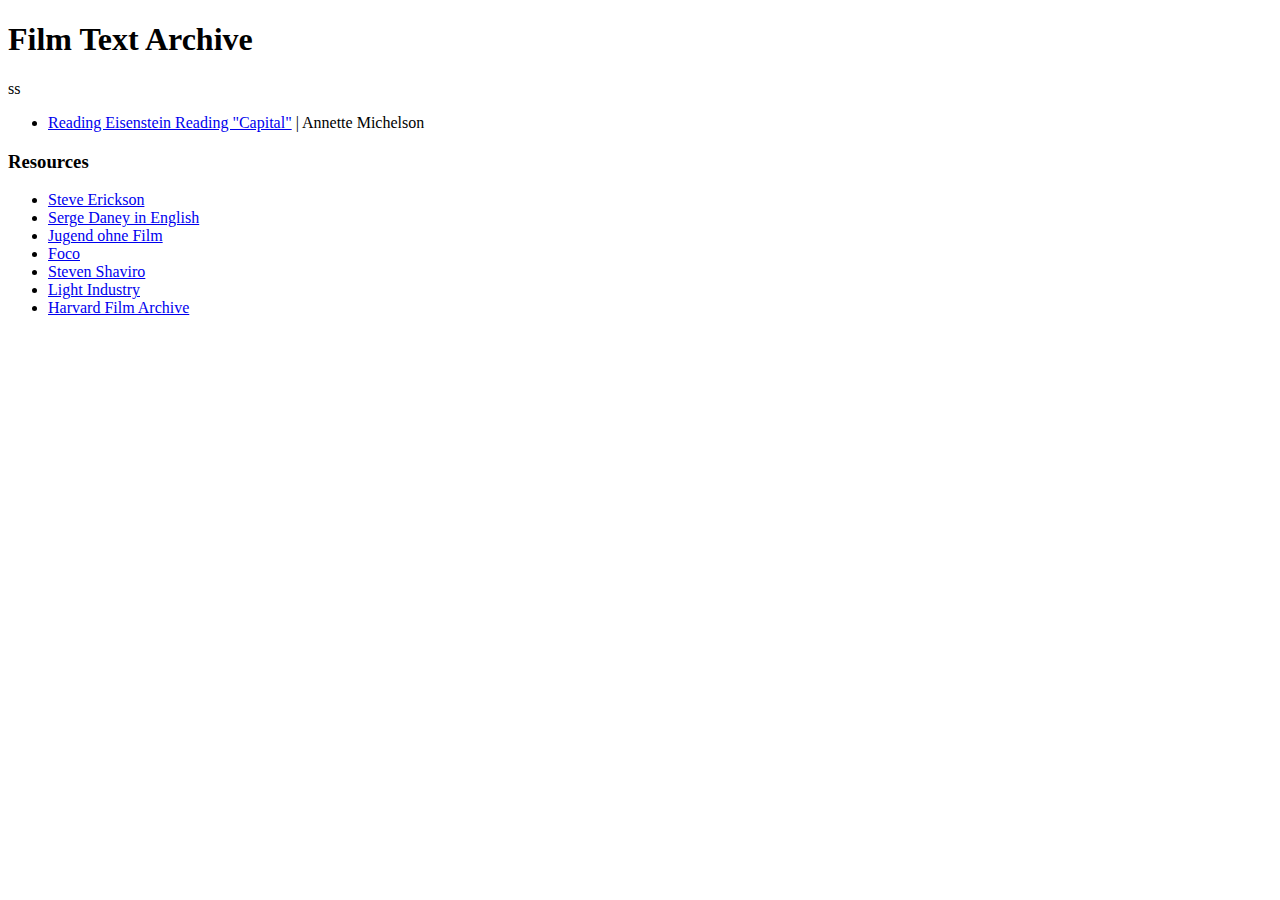
<file: index.html>
<!doctype html>

<html lang="en">
<head>
  <meta charset="utf-8">

  <title>Film Text Archive</title>
  <meta name="description" content="Film text archive">
  <meta name="author" content="Film Text Archive">

  <link rel="stylesheet" href="css/styles.css">

  <!--[if lt IE 9]>
    <script src="https://cdnjs.cloudflare.com/ajax/libs/html5shiv/3.7.3/html5shiv.js"></script>
  <![endif]-->
</head>

<body>
  <div class="main">
    <h1>Film Text Archive</h1>

    <article>

      <script src="https://addsearch.com/js/?key=00eb31b7067791fbd81e1530fd20efe1"></script>ss

      <ul>
        <li>
         <a href="/annettemichelson.html">Reading Eisenstein Reading "Capital"</a> | Annette Michelson
        </li>
      </ul>

      <h3>Resources</h3>
      <ul>
         <li><a href="http://home.earthlink.net/~steevee/">Steve Erickson</a></li>
         <li><a href="http://sergedaney.blogspot.com/">Serge Daney in English</a></li>
         <li><a href="http://www.jugendohnefilm.com/">Jugend ohne Film</a></li>
         <li><a href="http://focorevistadecinema.com.br/">Foco</a></li>
         <li>
           <a href="http://www.shaviro.com/">Steven Shaviro</a>
         </li>
         <li>
           <a href="http://www.lightindustry.org/">Light Industry</a>
         </li>
         <li>
           <a href="https://library.harvard.edu/film/index.html">Harvard Film Archive</a>
         </li>
       </ul>
    </article>

  </div>
<!--  <script src="js/scripts.js"></script> -->
</body>
</html>
</file>
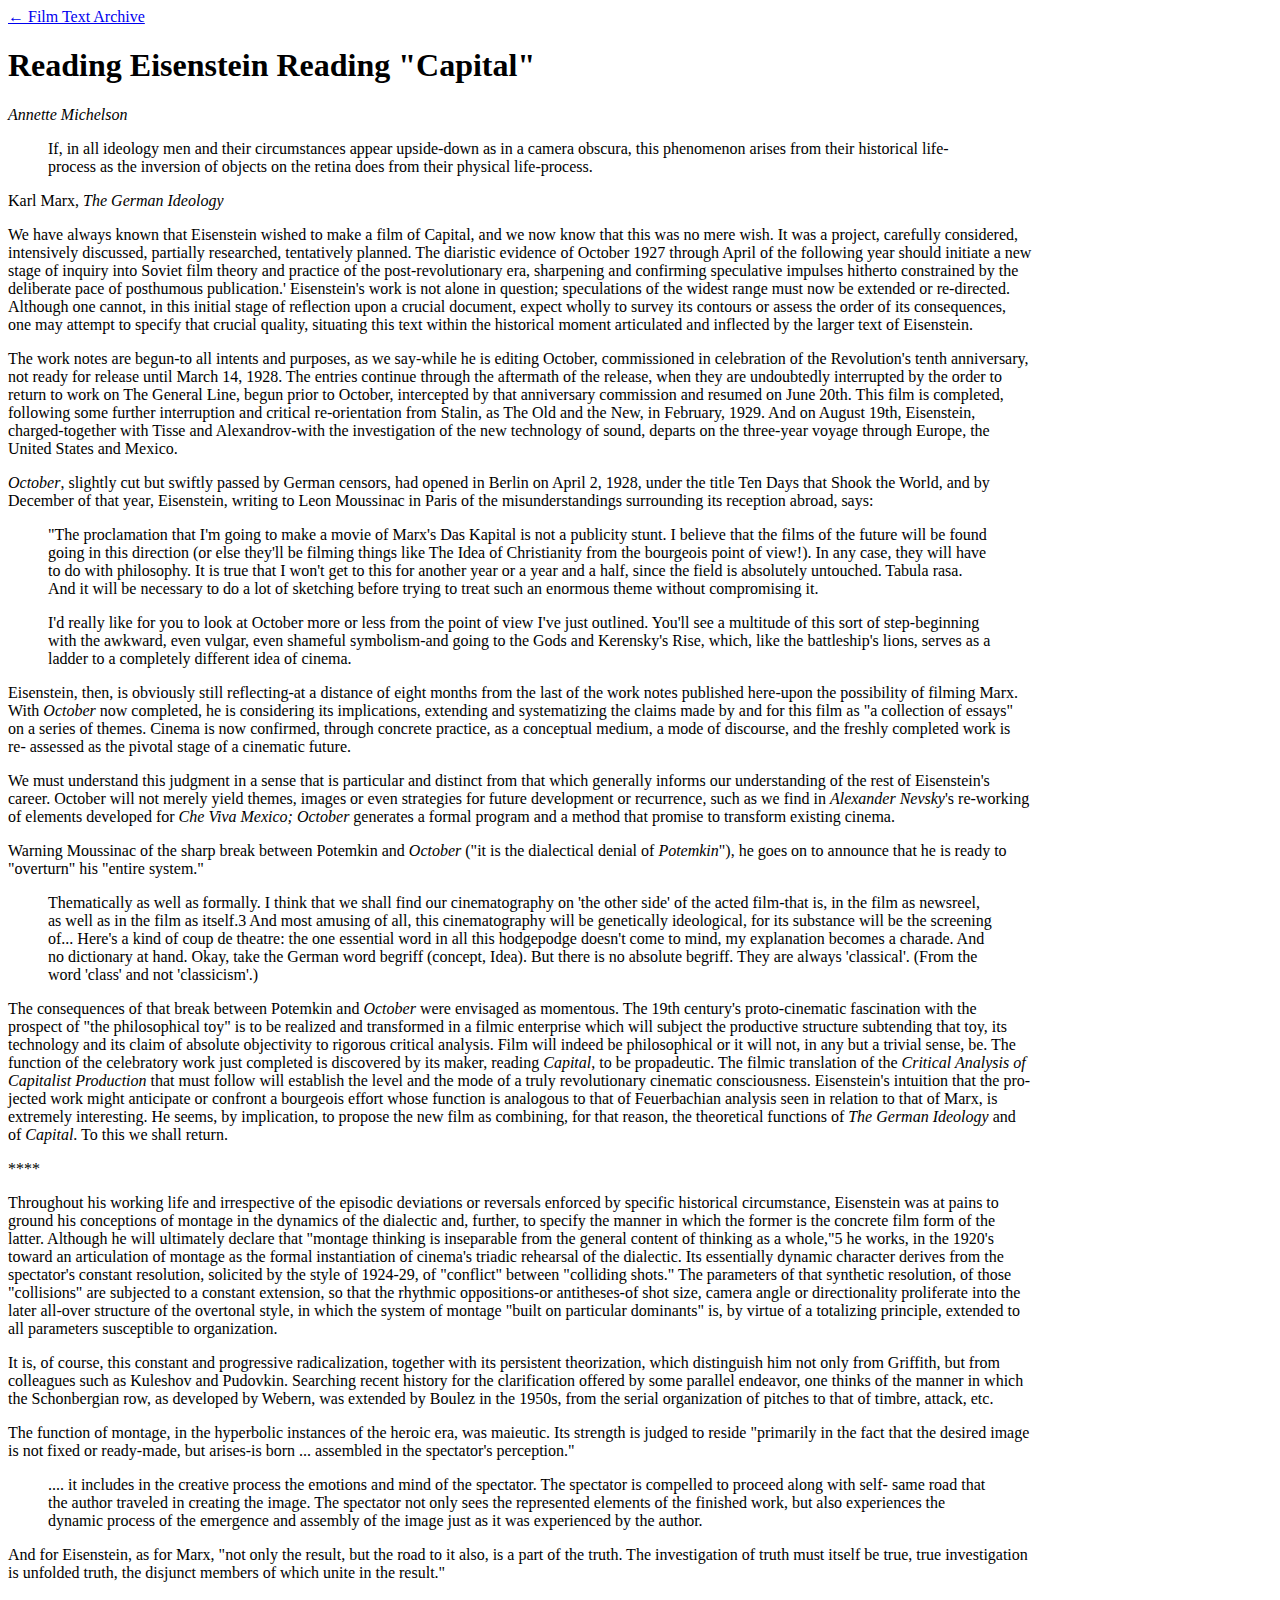
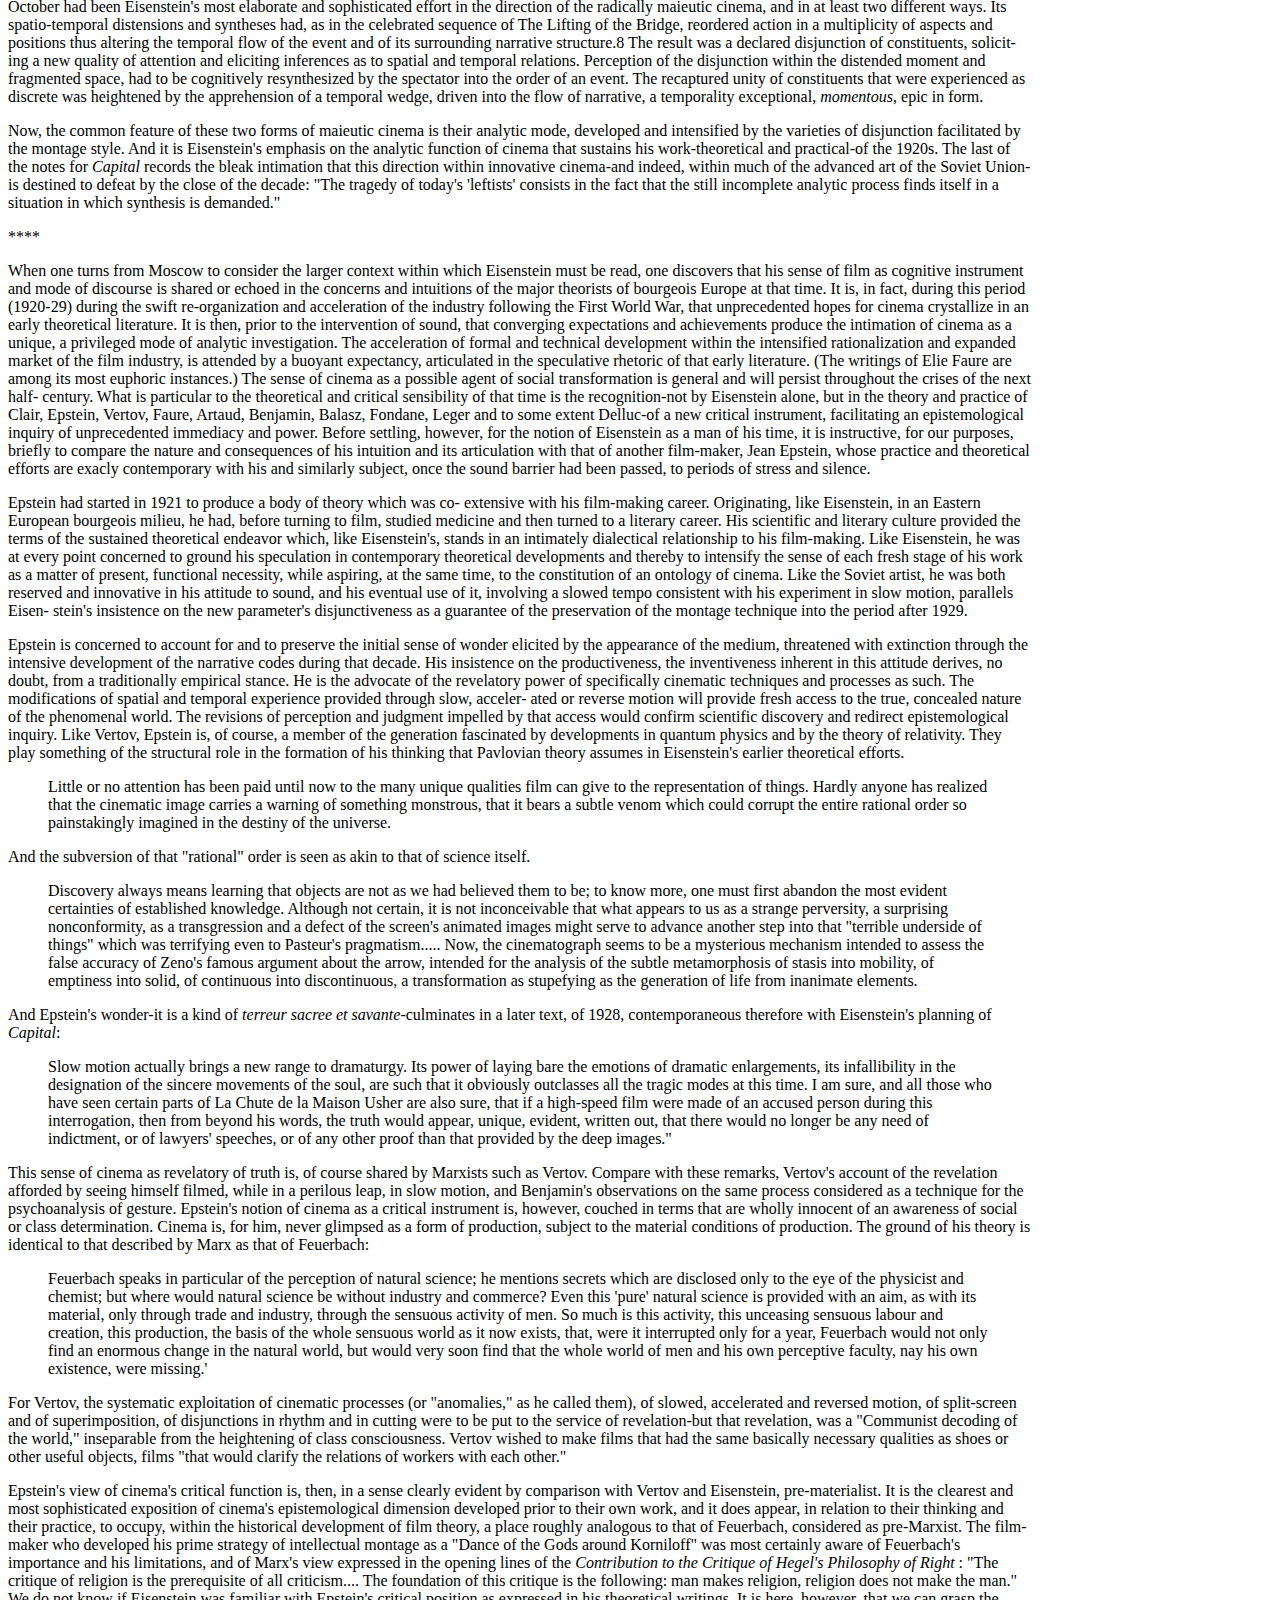
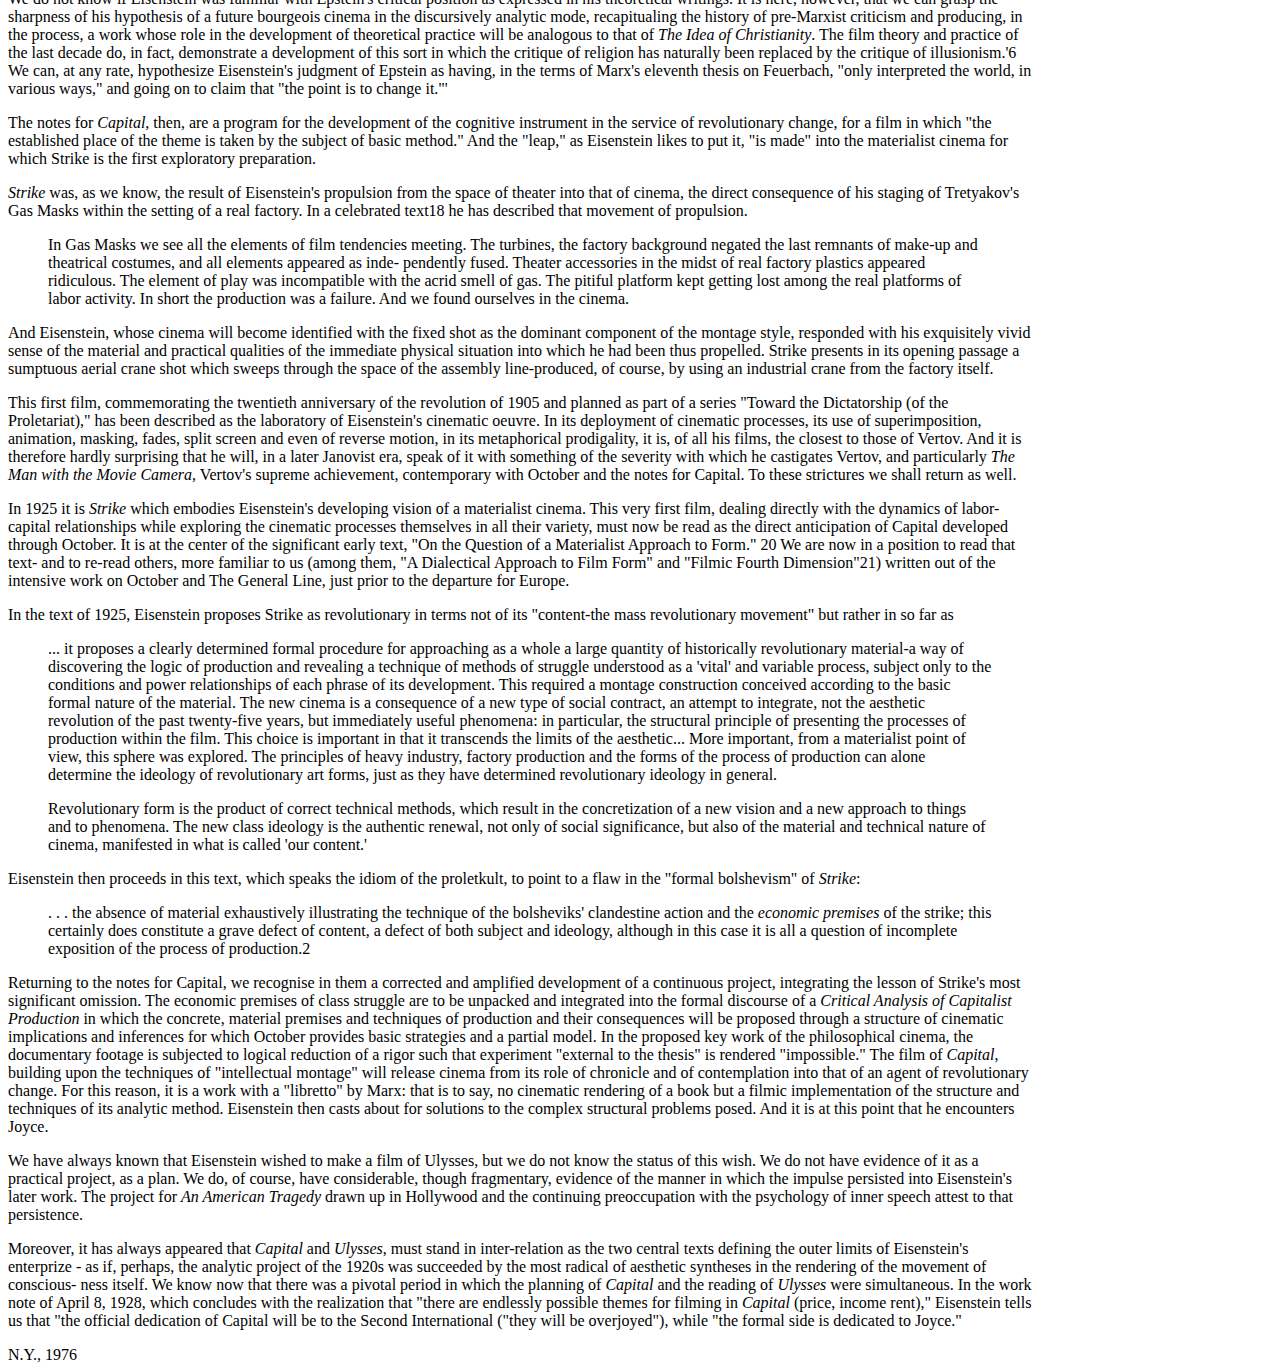
<file: annettemichelson.html>
<!doctype html>

<html lang="en">
<head>
  <meta charset="utf-8">

  <title>Film Text Archive</title>
  <meta name="description" content="Film text archive">
  <meta name="author" content="Film Text Archive", "Annette Michelson", "Reading Eisenstein reading capital">

  <link rel="stylesheet" href="css/styles.css">

  <!--[if lt IE 9]>
    <script src="https://cdnjs.cloudflare.com/ajax/libs/html5shiv/3.7.3/html5shiv.js"></script>
  <![endif]-->
</head>

<body>
  <div class="main">

    <nav>
      <a href="/">← Film Text Archive</a>
    </nav>
    <h1>Reading Eisenstein Reading "Capital"</h1>
    <em>Annette Michelson</em>

    <p>

    </p>

    <article>
      <blockquote>
        If, in all ideology men and their circumstances appear upside-down as in a camera obscura, this phenomenon arises from their historical life- process as the inversion of objects on the retina does from their physical life-process.
      </blockquote>

      Karl Marx, <em>The German Ideology</em>

      <p>
        We have always known that Eisenstein wished to make a film of Capital, and we now know that this was no mere wish. It was a project, carefully considered, intensively discussed, partially researched, tentatively planned. The diaristic evidence of October 1927 through April of the following year should initiate a new stage of inquiry into Soviet film theory and practice of the post-revolutionary era, sharpening and confirming speculative impulses hitherto constrained by the deliberate pace of posthumous publication.' Eisenstein's work is not alone in question; speculations of the widest range must now be extended or re-directed. Although one cannot, in this initial stage of reflection upon a crucial document, expect wholly to survey its contours or assess the order of its consequences, one may attempt to specify that crucial quality, situating this text within the historical moment articulated and inflected by the larger text of Eisenstein.
      </p>

      <p>
        The work notes are begun-to all intents and purposes, as we say-while he is editing October, commissioned in celebration of the Revolution's tenth anniversary, not ready for release until March 14, 1928. The entries continue through the aftermath of the release, when they are undoubtedly interrupted by the order to return to work on The General Line, begun prior to October, intercepted by that anniversary commission and resumed on June 20th. This film is completed, following some further interruption and critical re-orientation from Stalin, as The Old and the New, in February, 1929. And on August 19th, Eisenstein, charged-together with Tisse and Alexandrov-with the investigation of the new technology of sound, departs on the three-year voyage through Europe, the United States and Mexico.
      </p>

      <p>
        <em>October</em>, slightly cut but swiftly passed by German censors, had opened in Berlin on April 2, 1928, under the title Ten Days that Shook the World, and by December of that year, Eisenstein, writing to Leon Moussinac in Paris of the misunderstandings surrounding its reception abroad, says:
      </p>

      <blockquote>
        "The proclamation that I'm going to make a movie of Marx's Das Kapital is not a publicity stunt. I believe that the films of the future will be found going in this direction (or else they'll be filming things like The Idea of Christianity from the bourgeois point of view!). In any case, they will have to do with philosophy. It is true that I won't get to this for another year or a year and a half, since the field is absolutely untouched. Tabula rasa. And it will be necessary to do a lot of sketching before trying to treat such an enormous theme without compromising it.
      </blockquote>

      <blockquote>
        I'd really like for you to look at October more or less from the point of view I've just outlined. You'll see a multitude of this sort of step-beginning with the awkward, even vulgar, even shameful symbolism-and going to the Gods and Kerensky's Rise, which, like the battleship's lions, serves as a ladder to a completely different idea of cinema.
      </blockquote>

      <p>
        Eisenstein, then, is obviously still reflecting-at a distance of eight months from the last of the work notes published here-upon the possibility of filming Marx. With <em>October</em> now completed, he is considering its implications, extending and systematizing the claims made by and for this film as "a collection of essays" on a series of themes. Cinema is now confirmed, through concrete practice, as a conceptual medium, a mode of discourse, and the freshly completed work is re- assessed as the pivotal stage of a cinematic future.
      </p>

      <p>
        We must understand this judgment in a sense that is particular and distinct from that which generally informs our understanding of the rest of Eisenstein's career. October will not merely yield themes, images or even strategies for future development or recurrence, such as we find in <em>Alexander Nevsky</em>'s re-working of elements developed for <em>Che Viva Mexico; October</em> generates a formal program and a method that promise to transform existing cinema.
      </p>

      <p>
        Warning Moussinac of the sharp break between Potemkin and <em>October</em> ("it is the dialectical denial of <em>Potemkin</em>"), he goes on to announce that he is ready to "overturn" his "entire system."
      </p>

      <blockquote>
        Thematically as well as formally. I think that we shall find our cinematography on 'the other side' of the acted film-that is, in the film as newsreel, as well as in the film as itself.3 And most amusing of all, this cinematography will be genetically ideological, for its substance will be the screening of... Here's a kind of coup de theatre: the one essential word in all this hodgepodge doesn't come to mind, my explanation becomes a charade. And no dictionary at hand. Okay, take the German word begriff (concept, Idea). But there is no absolute begriff. They are always 'classical'. (From the word 'class' and not 'classicism'.)
      </blockquote>

      <p>
        The consequences of that break between Potemkin and <em>October</em> were envisaged as momentous. The 19th century's proto-cinematic fascination with the prospect of "the philosophical toy" is to be realized and transformed in a filmic enterprise which will subject the productive structure subtending that toy, its technology and its claim of absolute objectivity to rigorous critical analysis. Film will indeed be philosophical or it will not, in any but a trivial sense, be. The function of the celebratory work just completed is discovered by its maker, reading <em>Capital</em>, to be propadeutic. The filmic translation of the <em>Critical Analysis of Capitalist Production</em> that must follow will establish the level and the mode of a truly revolutionary cinematic consciousness. Eisenstein's intuition that the pro- jected work might anticipate or confront a bourgeois effort whose function is analogous to that of Feuerbachian analysis seen in relation to that of Marx, is extremely interesting. He seems, by implication, to propose the new film as combining, for that reason, the theoretical functions of <em>The German Ideology</em> and of <em>Capital</em>. To this we shall return.
      </p>

      ****

      <p>
        Throughout his working life and irrespective of the episodic deviations or reversals enforced by specific historical circumstance, Eisenstein was at pains to ground his conceptions of montage in the dynamics of the dialectic and, further, to specify the manner in which the former is the concrete film form of the latter. Although he will ultimately declare that "montage thinking is inseparable from the general content of thinking as a whole,"5 he works, in the 1920's toward an articulation of montage as the formal instantiation of cinema's triadic rehearsal of the dialectic. Its essentially dynamic character derives from the spectator's constant resolution, solicited by the style of 1924-29, of "conflict" between "colliding shots." The parameters of that synthetic resolution, of those "collisions" are subjected to a constant extension, so that the rhythmic oppositions-or antitheses-of shot size, camera angle or directionality proliferate into the later all-over structure of the overtonal style, in which the system of montage "built on particular dominants" is, by virtue of a totalizing principle, extended to all parameters susceptible to organization.
      </p>

      <p>
        It is, of course, this constant and progressive radicalization, together with its persistent theorization, which distinguish him not only from Griffith, but from colleagues such as Kuleshov and Pudovkin. Searching recent history for the clarification offered by some parallel endeavor, one thinks of the manner in which the Schonbergian row, as developed by Webern, was extended by Boulez in the 1950s, from the serial organization of pitches to that of timbre, attack, etc.
      </p>

      <p>
        The function of montage, in the hyperbolic instances of the heroic era, was maieutic. Its strength is judged to reside "primarily in the fact that the desired image is not fixed or ready-made, but arises-is born ... assembled in the spectator's perception."
      </p>

      <blockquote>
        .... it includes in the creative process the emotions and mind of the spectator. The spectator is compelled to proceed along with self- same road that the author traveled in creating the image. The spectator not only sees the represented elements of the finished work, but also experiences the dynamic process of the emergence and assembly of the image just as it was experienced by the author.
      </blockquote>

      <p>
        And for Eisenstein, as for Marx, "not only the result, but the road to it also, is a part of the truth. The investigation of truth must itself be true, true investigation is unfolded truth, the disjunct members of which unite in the result."
      </p>

      <p>
        October had been Eisenstein's most elaborate and sophisticated effort in the direction of the radically maieutic cinema, and in at least two different ways. Its spatio-temporal distensions and syntheses had, as in the celebrated sequence of The Lifting of the Bridge, reordered action in a multiplicity of aspects and positions thus altering the temporal flow of the event and of its surrounding narrative structure.8 The result was a declared disjunction of constituents, solicit- ing a new quality of attention and eliciting inferences as to spatial and temporal relations. Perception of the disjunction within the distended moment and fragmented space, had to be cognitively resynthesized by the spectator into the order of an event. The recaptured unity of constituents that were experienced as discrete was heightened by the apprehension of a temporal wedge, driven into the flow of narrative, a temporality exceptional, <em>momentous</em>, epic in form.
      </p>

      <p>
        Now, the common feature of these two forms of maieutic cinema is their analytic mode, developed and intensified by the varieties of disjunction facilitated by the montage style. And it is Eisenstein's emphasis on the analytic function of cinema that sustains his work-theoretical and practical-of the 1920s. The last of the notes for <em>Capital</em> records the bleak intimation that this direction within innovative cinema-and indeed, within much of the advanced art of the Soviet Union-is destined to defeat by the close of the decade: "The tragedy of today's 'leftists' consists in the fact that the still incomplete analytic process finds itself in a situation in which synthesis is demanded."
      </p>
****
      <p>
        When one turns from Moscow to consider the larger context within which Eisenstein must be read, one discovers that his sense of film as cognitive instrument and mode of discourse is shared or echoed in the concerns and intuitions of the major theorists of bourgeois Europe at that time. It is, in fact, during this period (1920-29) during the swift re-organization and acceleration of the industry following the First World War, that unprecedented hopes for cinema crystallize in an early theoretical literature. It is then, prior to the intervention of sound, that converging expectations and achievements produce the intimation of cinema as a unique, a privileged mode of analytic investigation. The acceleration of formal and technical development within the intensified rationalization and expanded market of the film industry, is attended by a buoyant expectancy, articulated in the speculative rhetoric of that early literature. (The writings of Elie Faure are among its most euphoric instances.) The sense of cinema as a possible agent of social transformation is general and will persist throughout the crises of the next half- century. What is particular to the theoretical and critical sensibility of that time is the recognition-not by Eisenstein alone, but in the theory and practice of Clair, Epstein, Vertov, Faure, Artaud, Benjamin, Balasz, Fondane, Leger and to some extent Delluc-of a new critical instrument, facilitating an epistemological inquiry of unprecedented immediacy and power. Before settling, however, for the notion of Eisenstein as a man of his time, it is instructive, for our purposes, briefly to compare the nature and consequences of his intuition and its articulation with that of another film-maker, Jean Epstein, whose practice and theoretical efforts are exacly contemporary with his and similarly subject, once the sound barrier had been passed, to periods of stress and silence.
      </p>

      <p>
        Epstein had started in 1921 to produce a body of theory which was co- extensive with his film-making career. Originating, like Eisenstein, in an Eastern European bourgeois milieu, he had, before turning to film, studied medicine and then turned to a literary career. His scientific and literary culture provided the terms of the sustained theoretical endeavor which, like Eisenstein's, stands in an intimately dialectical relationship to his film-making. Like Eisenstein, he was at every point concerned to ground his speculation in contemporary theoretical developments and thereby to intensify the sense of each fresh stage of his work as a matter of present, functional necessity, while aspiring, at the same time, to the constitution of an ontology of cinema. Like the Soviet artist, he was both reserved and innovative in his attitude to sound, and his eventual use of it, involving a slowed tempo consistent with his experiment in slow motion, parallels Eisen- stein's insistence on the new parameter's disjunctiveness as a guarantee of the preservation of the montage technique into the period after 1929.
      </p>

      <p>
        Epstein is concerned to account for and to preserve the initial sense of wonder elicited by the appearance of the medium, threatened with extinction through the intensive development of the narrative codes during that decade. His insistence on the productiveness, the inventiveness inherent in this attitude derives, no doubt, from a traditionally empirical stance. He is the advocate of the revelatory power of specifically cinematic techniques and processes as such. The modifications of spatial and temporal experience provided through slow, acceler- ated or reverse motion will provide fresh access to the true, concealed nature of the phenomenal world. The revisions of perception and judgment impelled by that access would confirm scientific discovery and redirect epistemological inquiry. Like Vertov, Epstein is, of course, a member of the generation fascinated by developments in quantum physics and by the theory of relativity. They play something of the structural role in the formation of his thinking that Pavlovian theory assumes in Eisenstein's earlier theoretical efforts.
      </p>

      <blockquote>
        Little or no attention has been paid until now to the many unique qualities film can give to the representation of things. Hardly anyone has realized that the cinematic image carries a warning of something monstrous, that it bears a subtle venom which could corrupt the entire rational order so painstakingly imagined in the destiny of the universe.
      </blockquote>

      <p>
        And the subversion of that "rational" order is seen as akin to that of science itself.
      </p>

      <blockquote>
        Discovery always means learning that objects are not as we had believed them to be; to know more, one must first abandon the most evident certainties of established knowledge. Although not certain, it is not inconceivable that what appears to us as a strange perversity, a surprising nonconformity, as a transgression and a defect of the screen's animated images might serve to advance another step into that "terrible underside of things" which was terrifying even to Pasteur's pragmatism..... Now, the cinematograph seems to be a mysterious mechanism intended to assess the false accuracy of Zeno's famous argument about the arrow, intended for the analysis of the subtle metamorphosis of stasis into mobility, of emptiness into solid, of continuous into discontinuous, a transformation as stupefying as the generation of life from inanimate elements.
      </blockquote>

      <p>
        And Epstein's wonder-it is a kind of <em>terreur sacree et savante</em>-culminates in a later text, of 1928, contemporaneous therefore with Eisenstein's planning of <em>Capital</em>:
      </p>

      <blockquote>
        Slow motion actually brings a new range to dramaturgy. Its power of laying bare the emotions of dramatic enlargements, its infallibility in the designation of the sincere movements of the soul, are such that it obviously outclasses all the tragic modes at this time. I am sure, and all those who have seen certain parts of La Chute de la Maison Usher are also sure, that if a high-speed film were made of an accused person during this interrogation, then from beyond his words, the truth would appear, unique, evident, written out, that there would no longer be any need of indictment, or of lawyers' speeches, or of any other proof than that provided by the deep images."
      </blockquote>

      <p>
        This sense of cinema as revelatory of truth is, of course shared by Marxists such as Vertov. Compare with these remarks, Vertov's account of the revelation afforded by seeing himself filmed, while in a perilous leap, in slow motion, and Benjamin's observations on the same process considered as a technique for the psychoanalysis of gesture. Epstein's notion of cinema as a critical instrument is, however, couched in terms that are wholly innocent of an awareness of social or class determination. Cinema is, for him, never glimpsed as a form of production, subject to the material conditions of production. The ground of his theory is identical to that described by Marx as that of Feuerbach:
      </p>

      <blockquote>
        Feuerbach speaks in particular of the perception of natural science; he mentions secrets which are disclosed only to the eye of the physicist and chemist; but where would natural science be without industry and commerce? Even this 'pure' natural science is provided with an aim, as with its material, only through trade and industry, through the sensuous activity of men. So much is this activity, this unceasing sensuous labour and creation, this production, the basis of the whole sensuous world as it now exists, that, were it interrupted only for a year, Feuerbach would not only find an enormous change in the natural world, but would very soon find that the whole world of men and his own perceptive faculty, nay his own existence, were missing.'
      </blockquote>

      <p>
        For Vertov, the systematic exploitation of cinematic processes (or "anomalies," as he called them), of slowed, accelerated and reversed motion, of split-screen and of superimposition, of disjunctions in rhythm and in cutting were to be put to the service of revelation-but that revelation, was a "Communist decoding of the world," inseparable from the heightening of class consciousness. Vertov wished to make films that had the same basically necessary qualities as shoes or other useful objects, films "that would clarify the relations of workers with each other."
      </p>

      <p>
        Epstein's view of cinema's critical function is, then, in a sense clearly evident by comparison with Vertov and Eisenstein, pre-materialist. It is the clearest and most sophisticated exposition of cinema's epistemological dimension developed prior to their own work, and it does appear, in relation to their thinking and their practice, to occupy, within the historical development of film theory, a place roughly analogous to that of Feuerbach, considered as pre-Marxist. The film- maker who developed his prime strategy of intellectual montage as a "Dance of the Gods around Korniloff" was most certainly aware of Feuerbach's importance and his limitations, and of Marx's view expressed in the opening lines of the <em>Contribution to the Critique of Hegel's Philosophy of Right </em>: "The critique of religion is the prerequisite of all criticism.... The foundation of this critique is the following: man makes religion, religion does not make the man." We do not know if Eisenstein was familiar with Epstein's critical position as expressed in his theoretical writings. It is here, however, that we can grasp the sharpness of his hypothesis of a future bourgeois cinema in the discursively analytic mode, recapitualing the history of pre-Marxist criticism and producing, in the process, a work whose role in the development of theoretical practice will be analogous to that of <em>The Idea of Christianity</em>. The film theory and practice of the last decade do, in fact, demonstrate a development of this sort in which the critique of religion has naturally been replaced by the critique of illusionism.'6 We can, at any rate, hypothesize Eisenstein's judgment of Epstein as having, in the terms of Marx's eleventh thesis on Feuerbach, "only interpreted the world, in various ways," and going on to claim that "the point is to change it."'
      </p>

      <p>
        The notes for <em>Capital</em>, then, are a program for the development of the cognitive instrument in the service of revolutionary change, for a film in which "the established place of the theme is taken by the subject of basic method." And the "leap," as Eisenstein likes to put it, "is made" into the materialist cinema for which Strike is the first exploratory preparation.
      </p>

      <p>
        <em>Strike</em> was, as we know, the result of Eisenstein's propulsion from the space of theater into that of cinema, the direct consequence of his staging of Tretyakov's Gas Masks within the setting of a real factory. In a celebrated text18 he has described that movement of propulsion.
      </p>

      <blockquote>
        In Gas Masks we see all the elements of film tendencies meeting. The turbines, the factory background negated the last remnants of make-up and theatrical costumes, and all elements appeared as inde- pendently fused. Theater accessories in the midst of real factory plastics appeared ridiculous. The element of play was incompatible with the acrid smell of gas. The pitiful platform kept getting lost among the real platforms of labor activity. In short the production was a failure. And we found ourselves in the cinema.
      </blockquote>

      <p>
        And Eisenstein, whose cinema will become identified with the fixed shot as the dominant component of the montage style, responded with his exquisitely vivid sense of the material and practical qualities of the immediate physical situation into which he had been thus propelled. Strike presents in its opening passage a sumptuous aerial crane shot which sweeps through the space of the assembly line-produced, of course, by using an industrial crane from the factory itself.
      </p>

      <p>
        This first film, commemorating the twentieth anniversary of the revolution of 1905 and planned as part of a series "Toward the Dictatorship (of the Proletariat)," has been described as the laboratory of Eisenstein's cinematic oeuvre. In its deployment of cinematic processes, its use of superimposition, animation, masking, fades, split screen and even of reverse motion, in its metaphorical prodigality, it is, of all his films, the closest to those of Vertov. And it is therefore hardly surprising that he will, in a later Janovist era, speak of it with something of the severity with which he castigates Vertov, and particularly <em>The Man with the Movie Camera</em>, Vertov's supreme achievement, contemporary with October and the notes for Capital. To these strictures we shall return as well.
      </p>

      <p>
        In 1925 it is <em>Strike</em> which embodies Eisenstein's developing vision of a materialist cinema. This very first film, dealing directly with the dynamics of labor-capital relationships while exploring the cinematic processes themselves in all their variety, must now be read as the direct anticipation of Capital developed through October. It is at the center of the significant early text, "On the Question of a Materialist Approach to Form." 20 We are now in a position to read that text- and to re-read others, more familiar to us (among them, "A Dialectical Approach to Film Form" and "Filmic Fourth Dimension"21) written out of the intensive work on October and The General Line, just prior to the departure for Europe.
      </p>

      <p>
        In the text of 1925, Eisenstein proposes Strike as revolutionary in terms not of its "content-the mass revolutionary movement" but rather in so far as
      </p>

      <blockquote>
        ... it proposes a clearly determined formal procedure for approaching as a whole a large quantity of historically revolutionary material-a way of discovering the logic of production and revealing a technique of methods of struggle understood as a 'vital' and variable process, subject only to the conditions and power relationships of each phrase of its development. This required a montage construction conceived according to the basic formal nature of the material. The new cinema is a consequence of a new type of social contract, an attempt to integrate, not the aesthetic revolution of the past twenty-five years, but immediately useful phenomena: in particular, the structural principle of presenting the processes of production within the film. This choice is important in that it transcends the limits of the aesthetic... More important, from a materialist point of view, this sphere was explored. The principles of heavy industry, factory production and the forms of the process of production can alone determine the ideology of revolutionary art forms, just as they have determined revolutionary ideology in general.
      </blockquote>

      <blockquote>
        Revolutionary form is the product of correct technical methods, which result in the concretization of a new vision and a new approach to things and to phenomena. The new class ideology is the authentic renewal, not only of social significance, but also of the material and technical nature of cinema, manifested in what is called 'our content.'
      </blockquote>

      <p>
        Eisenstein then proceeds in this text, which speaks the idiom of the proletkult, to point to a flaw in the "formal bolshevism" of <em>Strike</em>:
      </p>

      <blockquote>
        . . . the absence of material exhaustively illustrating the technique of the bolsheviks' clandestine action and the <em>economic premises</em> of the strike; this certainly does constitute a grave defect of content, a defect of both subject and ideology, although in this case it is all a question of incomplete exposition of the process of production.2
      </blockquote>

      <p>
        Returning to the notes for Capital, we recognise in them a corrected and amplified development of a continuous project, integrating the lesson of Strike's most significant omission. The economic premises of class struggle are to be unpacked and integrated into the formal discourse of a <em>Critical Analysis of Capitalist Production</em> in which the concrete, material premises and techniques of production and their consequences will be proposed through a structure of cinematic implications and inferences for which October provides basic strategies and a partial model. In the proposed key work of the philosophical cinema, the documentary footage is subjected to logical reduction of a rigor such that experiment "external to the thesis" is rendered "impossible." The film of <em>Capital</em>, building upon the techniques of "intellectual montage" will release cinema from its role of chronicle and of contemplation into that of an agent of revolutionary change. For this reason, it is a work with a "libretto" by Marx: that is to say, no cinematic rendering of a book but a filmic implementation of the structure and techniques of its analytic method. Eisenstein then casts about for solutions to the complex structural problems posed. And it is at this point that he encounters Joyce.
      </p>

      <p>
        We have always known that Eisenstein wished to make a film of Ulysses, but we do not know the status of this wish. We do not have evidence of it as a practical project, as a plan. We do, of course, have considerable, though fragmentary, evidence of the manner in which the impulse persisted into Eisenstein's later work. The project for <em>An American Tragedy</em> drawn up in Hollywood and the continuing preoccupation with the psychology of inner speech attest to that persistence.
      </p>

      <p>
        Moreover, it has always appeared that <em>Capital</em> and <em>Ulysses</em>, must stand in inter-relation as the two central texts defining the outer limits of Eisenstein's enterprize - as if, perhaps, the analytic project of the 1920s was succeeded by the most radical of aesthetic syntheses in the rendering of the movement of conscious- ness itself. We know now that there was a pivotal period in which the planning of <em>Capital</em> and the reading of <em>Ulysses</em> were simultaneous. In the work note of April 8, 1928, which concludes with the realization that "there are endlessly possible themes for filming in <em>Capital</em> (price, income rent)," Eisenstein tells us that "the official dedication of Capital will be to the Second International ("they will be overjoyed"), while "the formal side is dedicated to Joyce."
      </p>

      N.Y., 1976 

    </article>

  </div>
<!--  <script src="js/scripts.js"></script> -->
</body>
</html>
</file>
<file: css/styles.css>
body {
  max-width:80%;
}
</file>
